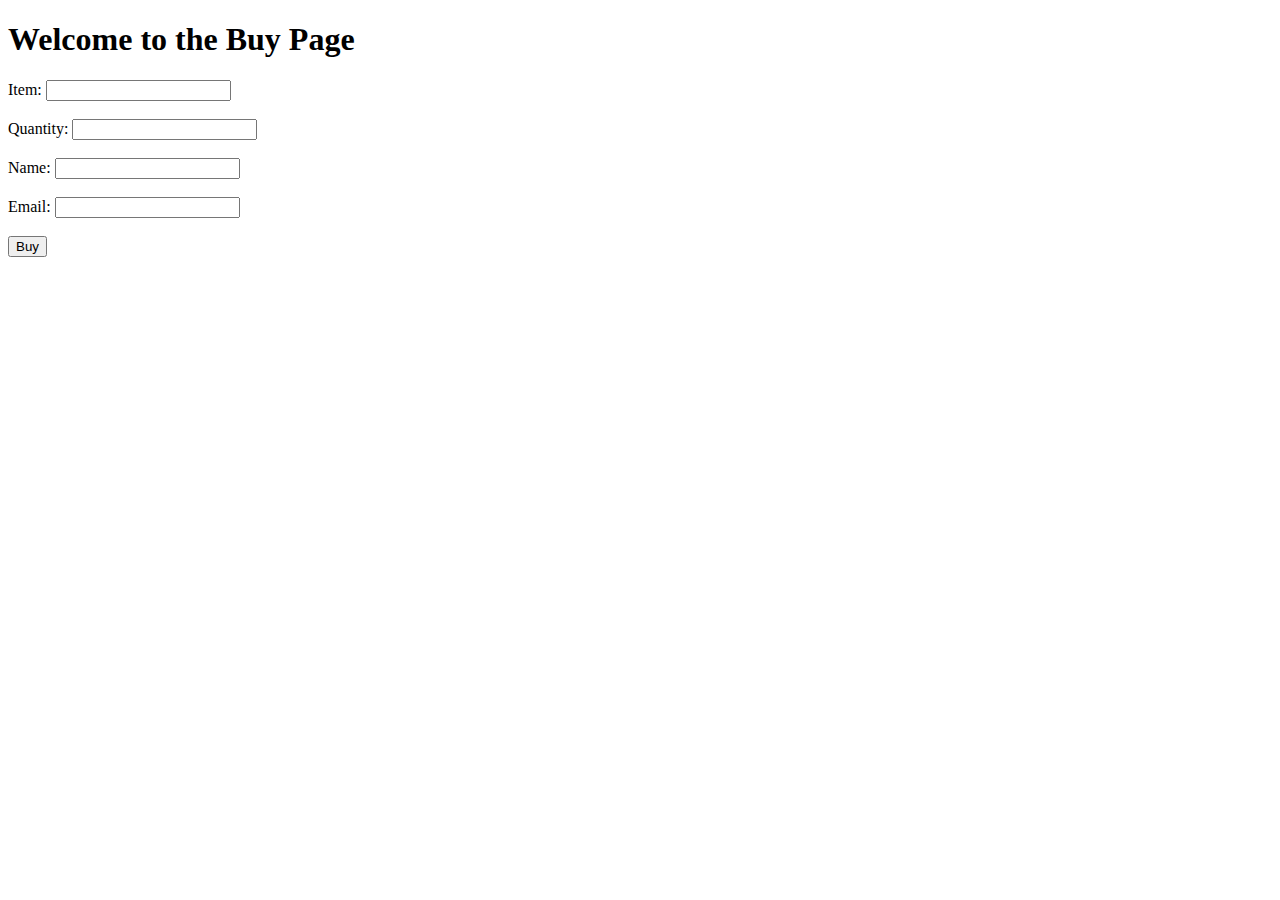
<file: html/buy.html>
<!DOCTYPE html>
<html>
<head>
  <title>Buy Page</title>
</head>
<body>
  <h1>Welcome to the Buy Page</h1>
  
  <form action="/checkout" method="post">
    <label for="item">Item:</label>
    <input type="text" id="item" name="item" required><br><br>
    
    <label for="quantity">Quantity:</label>
    <input type="number" id="quantity" name="quantity" required><br><br>
    
    <label for="name">Name:</label>
    <input type="text" id="name" name="name" required><br><br>
    
    <label for="email">Email:</label>
    <input type="email" id="email" name="email" required><br><br>
    
    <input type="submit" value="Buy">
  </form>
</body>
</html>
</file>
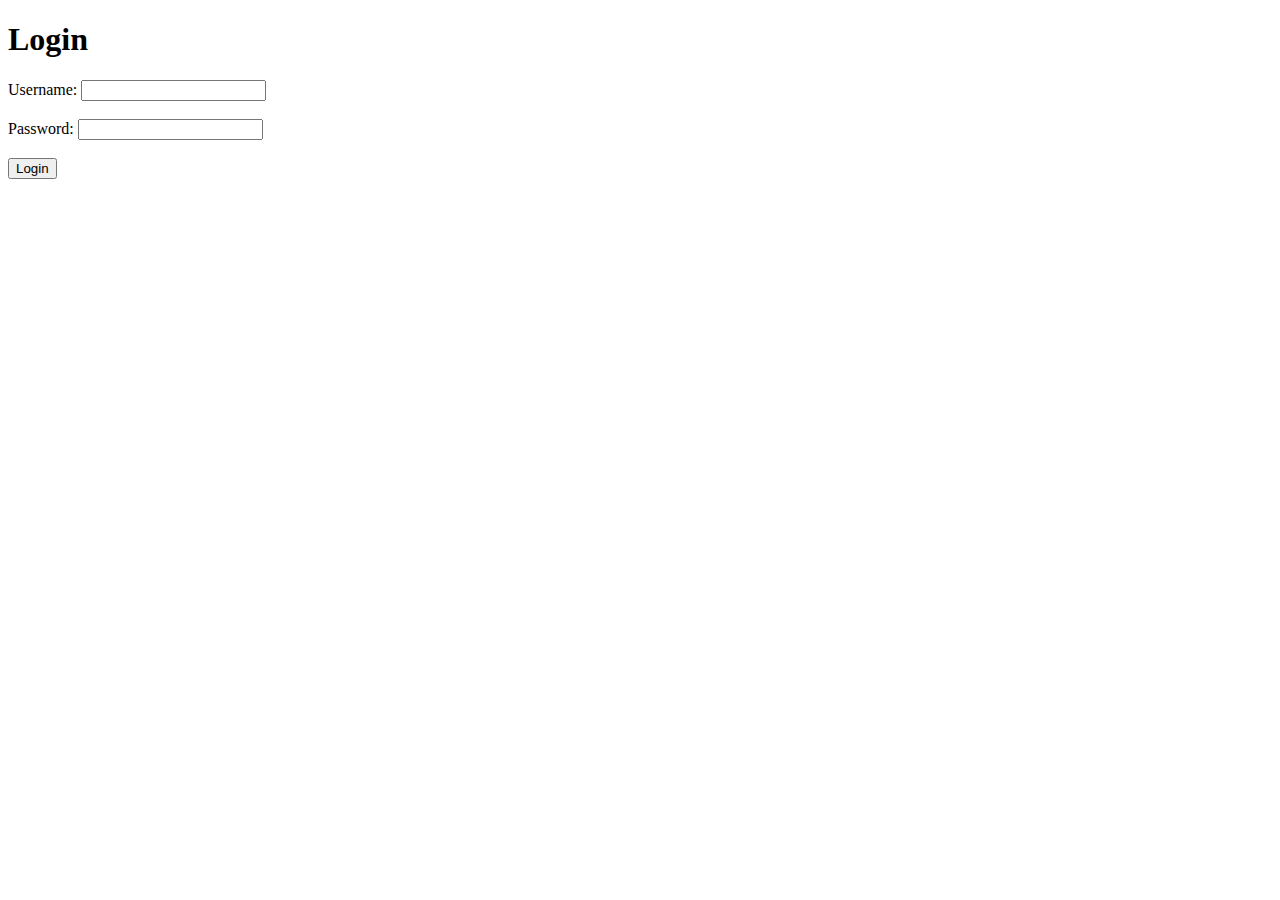
<file: html/login.html>
<!DOCTYPE html>
<html>
<head>
    <title>Login Page</title>
</head>
<body>
    <h1>Login</h1>
    <form>
        <label for="username">Username:</label>
        <input type="text" id="username" name="username" required><br><br>
        <label for="password">Password:</label>
        <input type="password" id="password" name="password" required><br><br>
        <input type="submit" value="Login">
    </form>
</body>
</html>
</file>
